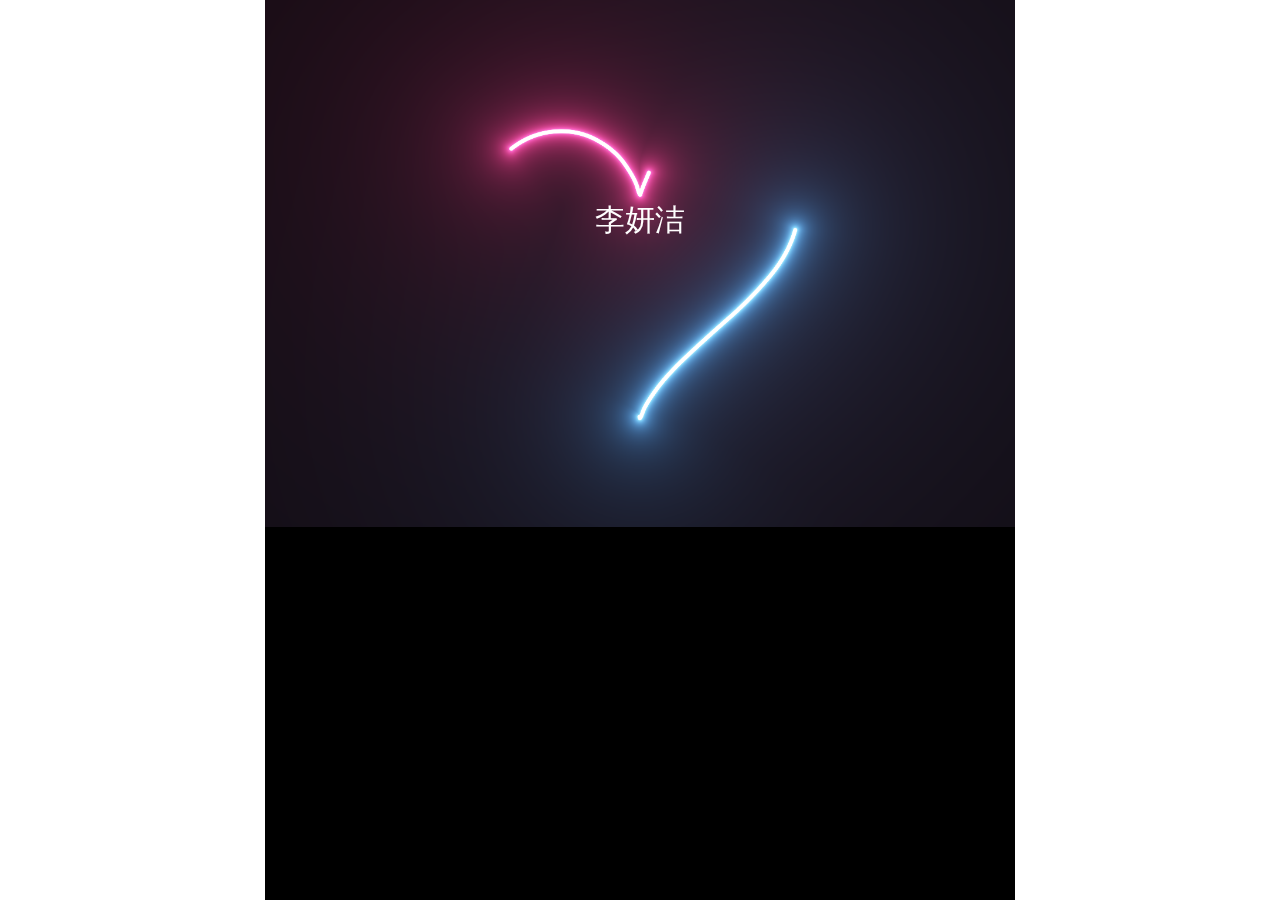
<file: docs/love1/index.html>
<!DOCTYPE html>
<html lang="en">
  <head>
    <meta charset="UTF-8" />
    <meta
      name="viewport"
      content="width=device-width, user-scalable=no, initial-scale=1.0, maximum-scale=1.0, minimum-scale=1.0"
    />
    <meta http-equiv="content-type" content="text/html" />
    <meta http-equiv="X-UA-Compatible" content="IE=Edge,chrome=1" />
    <meta name="format-detection" content="telephone=no" />
    <meta name="app-mobile-web-app-capable" content="yes" />
    <title>李妍洁</title>
    <style>
      @charset "UTF-8";
      body {
        margin: 0;
        box-sizing: border-box;
      }
      * {
        box-sizing: border-box;
      }
      a:active,
      a:hover {
        outline: 0;
      }
      button,
      input,
      optgroup,
      select,
      textarea {
        color: inherit;
        font: inherit;
        margin: 0;
      }
      button,
      html input[type="button"],
      input[type="reset"],
      input[type="submit"] {
        cursor: pointer;
      }
      table {
        border-collapse: collapse;
        border-spacing: 0;
      }
      td,
      th {
        padding: 0;
      }
      img {
        vertical-align: middle;
        border: 0;
      }
      @-ms-viewport {
        width: device-width;
      }
      html {
        -webkit-tap-highlight-color: transparent;
        height: 100%;
        min-width: 320px;
        overflow-x: hidden;
      }
      body {
        font-family: system-ui, -apple-system,
          /* Firefox supports this but not yet `system-ui` */ "Segoe UI", Roboto,
          Helvetica, Arial, sans-serif, "Apple Color Emoji", "Segoe UI Emoji";
        height: 100%;
      }
      html,
      body {
        /* font-size: 50px; */
        width: 100%;
        height: 100%;
      }
      h1,
      h2,
      h3,
      h4,
      h5,
      h6,
      .h1,
      .h2,
      .h3,
      .h4,
      .h5,
      .h6 {
        font-weight: 500;
        line-height: 1.1;
      }
      h1 small,
      h1 .small,
      h2 small,
      h2 .small,
      h3 small,
      h3 .small,
      h4 small,
      h4 .small,
      h5 small,
      h5 .small,
      h6 small,
      h6 .small,
      .h1 small,
      .h1 .small,
      .h2 small,
      .h2 .small,
      .h3 small,
      .h3 .small,
      .h4 small,
      .h4 .small,
      .h5 small,
      .h5 .small,
      .h6 small,
      .h6 .small {
        font-weight: 400;
        line-height: 1;
      }
      h1,
      .h1,
      h2,
      .h2,
      h3,
      .h3 {
        margin-top: 0.28rem;
        margin-bottom: 0.14rem;
      }
      h1 small,
      h1 .small,
      .h1 small,
      .h1 .small,
      h2 small,
      h2 .small,
      .h2 small,
      .h2 .small,
      h3 small,
      h3 .small,
      .h3 small,
      .h3 .small {
        font-size: 65%;
      }
      h4,
      .h4,
      h5,
      .h5,
      h6,
      .h6 {
        margin-top: 0.14rem;
        margin-bottom: 0.14rem;
      }
      h4 small,
      h4 .small,
      .h4 small,
      .h4 .small,
      h5 small,
      h5 .small,
      .h5 small,
      .h5 .small,
      h6 small,
      h6 .small,
      .h6 small,
      .h6 .small {
        font-size: 75%;
      }
      h1,
      .h1 {
        font-size: 0.364rem;
      }
      h2,
      .h2 {
        font-size: 0.2996rem;
      }
      h3,
      .h3 {
        font-size: 0.238rem;
      }
      h4,
      .h4 {
        font-size: 0.175rem;
      }
      h5,
      .h5 {
        font-size: 0.14rem;
      }
      h6,
      .h6 {
        font-size: 0.119rem;
      }
      h6 {
        margin-top: 0;
        margin-bottom: 0;
      }
      input,
      button,
      select,
      textarea {
        font-family: inherit;
        font-size: inherit;
        line-height: inherit;
      }
      a {
        color: #65c2ff;
        text-decoration: none;
        outline: 0;
      }
      a:focus {
        outline: thin dotted;
        outline: 5px auto -webkit-focus-ring-color;
        outline-offset: -2px;
      }
      a.react,
      label.react {
        display: block;
        color: inherit;
        height: 100%;
      }
      a.react:active,
      a.react.react-active,
      label.react:active {
        background: rgba(0, 0, 0, 0.1);
      }
      ul {
        margin: 0;
        padding: 0;
        list-style-type: none;
      }
      hr {
        margin-top: 0.28rem;
        margin-bottom: 0.28rem;
        border: 0;
        border-top: 1px solid #ddd8ce;
      }
      p,
      h6 {
        line-height: 1.41;
        text-align: justify;
        margin: -0.2em 0;
        word-break: break-all;
      }
      weak,
      small {
        color: #666;
      }
      .color-weak {
        color: #666 !important;
      }
      .color-weaker {
        color: #999 !important;
      }
      .color-strong {
        color: #06c1ae !important;
      }
      .color-stronger {
        color: #cc7a00 !important;
      }
      .color-ok {
        color: #6bbd00 !important;
      }
      .color-warning {
        color: #fa7251 !important;
      }
      space {
        display: inline-block;
        width: 0.12rem;
      }
      .clearfix:before,
      .clearfix:after {
        content: " ";
        display: table;
      }
      .clearfix:after {
        clear: both;
      }
      .center-block {
        display: block;
        margin-left: auto;
        margin-right: auto;
      }
      .pull-right {
        float: right !important;
      }
      .pull-left {
        float: left !important;
      }
      .hide {
        display: none !important;
      }
      .invisible {
        visibility: hidden;
      }
      .text-hide {
        font: 0/0 a;
        color: transparent;
        text-shadow: none;
        background-color: transparent;
        border: 0;
      }
      /* 内容 */
      #app {
        max-width: 750px;
        height: 100%;
        margin: 0 auto;
        background-size: cover;
        position: relative;
        display: flex;
        justify-content: center;
        font-size: 14px;
        background: #000;
        color: #fff;
      }
      .wrap {
        width: 100%;
        position: relative;
      }
      .name {
        width: 100%;
        font-size: 30px;
        text-align: center;
        position: absolute;
        top: 2rem;
      }
      #canvas {
        margin: 0 auto;
        width: 100%;
      }
    </style>
    <script>
      !(function (win, doc) {
        function setFontSize() {
          var winWidth = window.innerWidth;
          var size = (winWidth / 750) * 100; //当前屏幕下的字体大小
          doc.documentElement.style.fontSize = (size < 100 ? size : 100) + "px";
        }
        var evt = "onorientationchange" in win ? "orientationchange" : "resize";
        var timer = null;
        win.addEventListener(
          evt,
          function () {
            clearTimeout(timer);
            timer = setTimeout(setFontSize, 100);
          },
          false
        );
        win.addEventListener(
          "pageshow",
          function (e) {
            if (e.persisted) {
              clearTimeout(timer);
              timer = setTimeout(setFontSize, 100);
            }
          },
          false
        );
        setFontSize();
      })(window, document);
    </script>
  </head>
  <body>
    <div id="app">
      <div class="wrap">
        <div class="name">李妍洁</div>
        <canvas id="canvas"> 当前浏览器不支持Canvas ， 请更换浏览器！ </canvas>
      </div>
    </div>
    <script>
      var canvas = document.getElementById("canvas");

      canvas.width = window.innerWidth;
      canvas.height = window.innerHeight;

      // Initialize the GL context
      var gl = canvas.getContext("webgl");
      if (!gl) {
        console.error("Unable to initialize WebGL.");
      }

      //Time
      var time = 0.0;

      //************** Shader sources **************

      var vertexSource = `
attribute vec2 position;
void main() {
	gl_Position = vec4(position, 0.0, 1.0);
}
`;

      var fragmentSource = `
precision highp float;

uniform float width;
uniform float height;
vec2 resolution = vec2(width, height);

uniform float time;

#define POINT_COUNT 8

vec2 points[POINT_COUNT];
const float speed = -0.5;
const float len = 0.25;
float intensity = 1.3;
float radius = 0.008;

//https://www.shadertoy.com/view/MlKcDD
//Signed distance to a quadratic bezier
float sdBezier(vec2 pos, vec2 A, vec2 B, vec2 C){    
	vec2 a = B - A;
	vec2 b = A - 2.0*B + C;
	vec2 c = a * 2.0;
	vec2 d = A - pos;

	float kk = 1.0 / dot(b,b);
	float kx = kk * dot(a,b);
	float ky = kk * (2.0*dot(a,a)+dot(d,b)) / 3.0;
	float kz = kk * dot(d,a);      

	float res = 0.0;

	float p = ky - kx*kx;
	float p3 = p*p*p;
	float q = kx*(2.0*kx*kx - 3.0*ky) + kz;
	float h = q*q + 4.0*p3;

	if(h >= 0.0){ 
		h = sqrt(h);
		vec2 x = (vec2(h, -h) - q) / 2.0;
		vec2 uv = sign(x)*pow(abs(x), vec2(1.0/3.0));
		float t = uv.x + uv.y - kx;
		t = clamp( t, 0.0, 1.0 );

		// 1 root
		vec2 qos = d + (c + b*t)*t;
		res = length(qos);
	}else{
		float z = sqrt(-p);
		float v = acos( q/(p*z*2.0) ) / 3.0;
		float m = cos(v);
		float n = sin(v)*1.732050808;
		vec3 t = vec3(m + m, -n - m, n - m) * z - kx;
		t = clamp( t, 0.0, 1.0 );

		// 3 roots
		vec2 qos = d + (c + b*t.x)*t.x;
		float dis = dot(qos,qos);
        
		res = dis;

		qos = d + (c + b*t.y)*t.y;
		dis = dot(qos,qos);
		res = min(res,dis);
		
		qos = d + (c + b*t.z)*t.z;
		dis = dot(qos,qos);
		res = min(res,dis);

		res = sqrt( res );
	}
    
	return res;
}


//http://mathworld.wolfram.com/HeartCurve.html
vec2 getHeartPosition(float t){
	return vec2(16.0 * sin(t) * sin(t) * sin(t),
							-(13.0 * cos(t) - 5.0 * cos(2.0*t)
							- 2.0 * cos(3.0*t) - cos(4.0*t)));
}

//https://www.shadertoy.com/view/3s3GDn
float getGlow(float dist, float radius, float intensity){
	return pow(radius/dist, intensity);
}

float getSegment(float t, vec2 pos, float offset, float scale){
	for(int i = 0; i < POINT_COUNT; i++){
		points[i] = getHeartPosition(offset + float(i)*len + fract(speed * t) * 6.28);
	}
    
	vec2 c = (points[0] + points[1]) / 2.0;
	vec2 c_prev;
	float dist = 10000.0;
    
	for(int i = 0; i < POINT_COUNT-1; i++){
		//https://tinyurl.com/y2htbwkm
		c_prev = c;
		c = (points[i] + points[i+1]) / 2.0;
		dist = min(dist, sdBezier(pos, scale * c_prev, scale * points[i], scale * c));
	}
	return max(0.0, dist);
}

void main(){
	vec2 uv = gl_FragCoord.xy/resolution.xy;
	float widthHeightRatio = resolution.x/resolution.y;
	vec2 centre = vec2(0.5, 0.5);
	vec2 pos = centre - uv;
	pos.y /= widthHeightRatio;
	//Shift upwards to centre heart
	pos.y += 0.02;
	float scale = 0.000015 * height;
	
	float t = time;
    
	//Get first segment
  float dist = getSegment(t, pos, 0.0, scale);
  float glow = getGlow(dist, radius, intensity);
  
  vec3 col = vec3(0.0);

	//White core
  col += 10.0*vec3(smoothstep(0.003, 0.001, dist));
  //Pink glow
  col += glow * vec3(1.0,0.05,0.3);
  
  //Get second segment
  dist = getSegment(t, pos, 3.4, scale);
  glow = getGlow(dist, radius, intensity);
  
  //White core
  col += 10.0*vec3(smoothstep(0.003, 0.001, dist));
  //Blue glow
  col += glow * vec3(0.1,0.4,1.0);
        
	//Tone mapping
	col = 1.0 - exp(-col);

	//Gamma
	col = pow(col, vec3(0.4545));

	//Output to screen
 	gl_FragColor = vec4(col,1.0);
}
`;

      //************** Utility functions **************

      window.addEventListener("resize", onWindowResize, false);

      function onWindowResize() {
        canvas.width = window.innerWidth;
        canvas.height = window.innerHeight;
        gl.viewport(0, 0, canvas.width, canvas.height);
        gl.uniform1f(widthHandle, window.innerWidth);
        gl.uniform1f(heightHandle, window.innerHeight);
      }

      //Compile shader and combine with source
      function compileShader(shaderSource, shaderType) {
        var shader = gl.createShader(shaderType);
        gl.shaderSource(shader, shaderSource);
        gl.compileShader(shader);
        if (!gl.getShaderParameter(shader, gl.COMPILE_STATUS)) {
          throw "Shader compile failed with: " + gl.getShaderInfoLog(shader);
        }
        return shader;
      }

      //From https://codepen.io/jlfwong/pen/GqmroZ
      //Utility to complain loudly if we fail to find the attribute/uniform
      function getAttribLocation(program, name) {
        var attributeLocation = gl.getAttribLocation(program, name);
        if (attributeLocation === -1) {
          throw "Cannot find attribute " + name + ".";
        }
        return attributeLocation;
      }

      function getUniformLocation(program, name) {
        var attributeLocation = gl.getUniformLocation(program, name);
        if (attributeLocation === -1) {
          throw "Cannot find uniform " + name + ".";
        }
        return attributeLocation;
      }

      //************** Create shaders **************

      //Create vertex and fragment shaders
      var vertexShader = compileShader(vertexSource, gl.VERTEX_SHADER);
      var fragmentShader = compileShader(fragmentSource, gl.FRAGMENT_SHADER);

      //Create shader programs
      var program = gl.createProgram();
      gl.attachShader(program, vertexShader);
      gl.attachShader(program, fragmentShader);
      gl.linkProgram(program);

      gl.useProgram(program);

      //Set up rectangle covering entire canvas
      var vertexData = new Float32Array([
        -1.0,
        1.0, // top left
        -1.0,
        -1.0, // bottom left
        1.0,
        1.0, // top right
        1.0,
        -1.0, // bottom right
      ]);

      //Create vertex buffer
      var vertexDataBuffer = gl.createBuffer();
      gl.bindBuffer(gl.ARRAY_BUFFER, vertexDataBuffer);
      gl.bufferData(gl.ARRAY_BUFFER, vertexData, gl.STATIC_DRAW);

      // Layout of our data in the vertex buffer
      var positionHandle = getAttribLocation(program, "position");

      gl.enableVertexAttribArray(positionHandle);
      gl.vertexAttribPointer(
        positionHandle,
        2, // position is a vec2 (2 values per component)
        gl.FLOAT, // each component is a float
        false, // don't normalize values
        2 * 4, // two 4 byte float components per vertex (32 bit float is 4 bytes)
        0 // how many bytes inside the buffer to start from
      );

      //Set uniform handle
      var timeHandle = getUniformLocation(program, "time");
      var widthHandle = getUniformLocation(program, "width");
      var heightHandle = getUniformLocation(program, "height");

      gl.uniform1f(widthHandle, window.innerWidth);
      gl.uniform1f(heightHandle, window.innerHeight);

      var lastFrame = Date.now();
      var thisFrame;

      function draw() {
        //Update time
        thisFrame = Date.now();
        time += (thisFrame - lastFrame) / 1000;
        lastFrame = thisFrame;

        //Send uniforms to program
        gl.uniform1f(timeHandle, time);
        //Draw a triangle strip connecting vertices 0-4
        gl.drawArrays(gl.TRIANGLE_STRIP, 0, 4);

        requestAnimationFrame(draw);
      }

      draw();
    </script>
  </body>
</html>
</file>
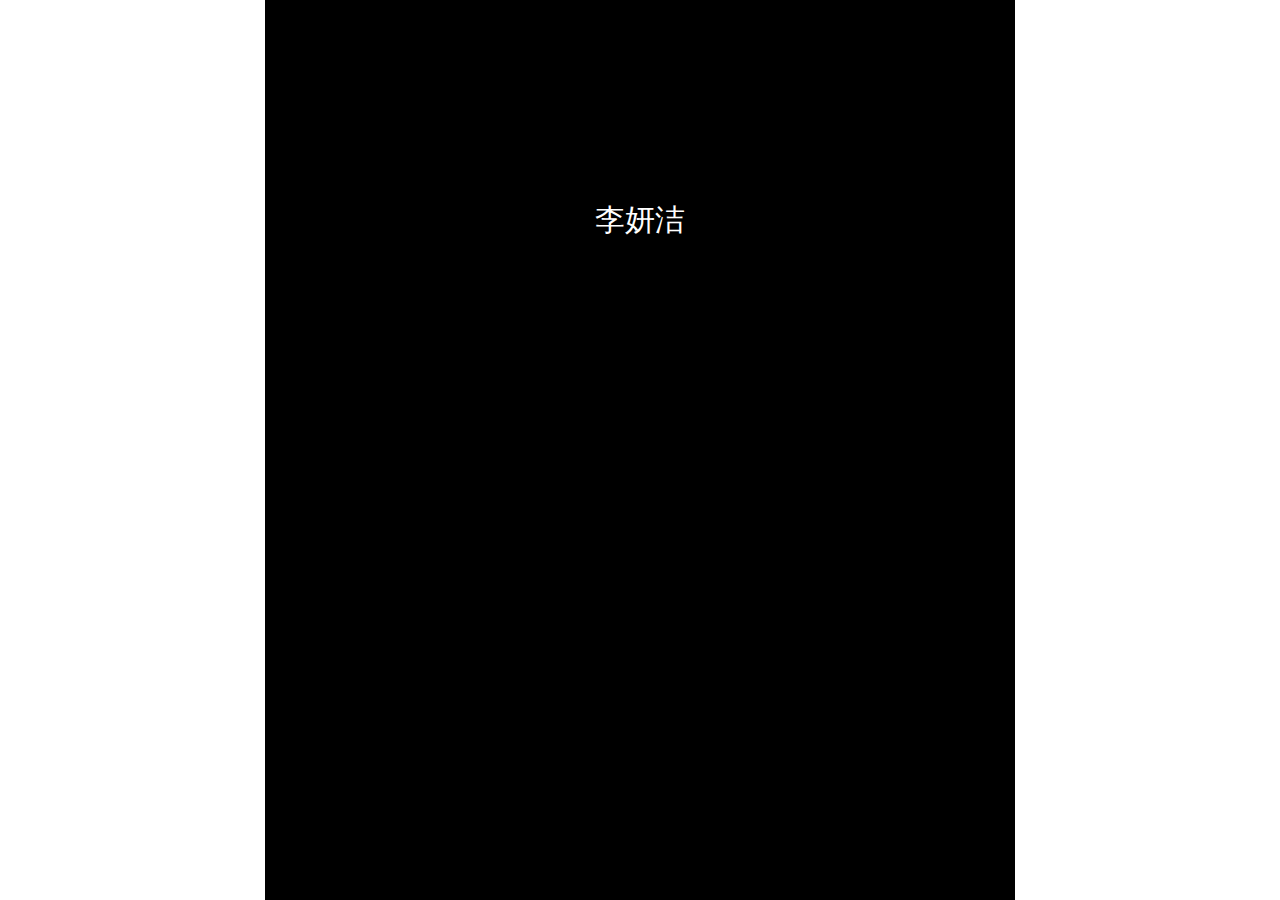
<file: docs/index2.html>
<!DOCTYPE html>
<html lang="en">
  <head>
    <meta charset="UTF-8" />
    <meta
      name="viewport"
      content="width=device-width, user-scalable=no, initial-scale=1.0, maximum-scale=1.0, minimum-scale=1.0"
    />
    <meta http-equiv="content-type" content="text/html" />
    <meta http-equiv="X-UA-Compatible" content="IE=Edge,chrome=1" />
    <meta name="format-detection" content="telephone=no" />
    <meta name="app-mobile-web-app-capable" content="yes" />
    <title>李妍洁</title>
    <script>
      !(function (win, doc) {
        function setFontSize() {
          var winWidth = window.innerWidth;
          var size = (winWidth / 750) * 100; //当前屏幕下的字体大小
          doc.documentElement.style.fontSize = (size < 100 ? size : 100) + "px";
        }
        var evt = "onorientationchange" in win ? "orientationchange" : "resize";
        var timer = null;
        win.addEventListener(
          evt,
          function () {
            clearTimeout(timer);
            timer = setTimeout(setFontSize, 100);
          },
          false
        );
        win.addEventListener(
          "pageshow",
          function (e) {
            if (e.persisted) {
              clearTimeout(timer);
              timer = setTimeout(setFontSize, 100);
            }
          },
          false
        );
        setFontSize();
      })(window, document);
    </script>
    <style>
      @charset "UTF-8";
      body {
        margin: 0;
        box-sizing: border-box;
      }
      * {
        box-sizing: border-box;
      }
      a:active,
      a:hover {
        outline: 0;
      }
      button,
      input,
      optgroup,
      select,
      textarea {
        color: inherit;
        font: inherit;
        margin: 0;
      }
      button,
      html input[type="button"],
      input[type="reset"],
      input[type="submit"] {
        cursor: pointer;
      }
      table {
        border-collapse: collapse;
        border-spacing: 0;
      }
      td,
      th {
        padding: 0;
      }
      img {
        vertical-align: middle;
        border: 0;
      }
      @-ms-viewport {
        width: device-width;
      }
      html {
        -webkit-tap-highlight-color: transparent;
        height: 100%;
        min-width: 320px;
        overflow-x: hidden;
      }
      body {
        font-family: system-ui, -apple-system,
          /* Firefox supports this but not yet `system-ui` */ "Segoe UI", Roboto,
          Helvetica, Arial, sans-serif, "Apple Color Emoji", "Segoe UI Emoji";
        height: 100%;
      }
      html,
      body {
        /* font-size: 50px; */
        width: 100%;
        height: 100%;
      }
      h1,
      h2,
      h3,
      h4,
      h5,
      h6,
      .h1,
      .h2,
      .h3,
      .h4,
      .h5,
      .h6 {
        font-weight: 500;
        line-height: 1.1;
      }
      h1 small,
      h1 .small,
      h2 small,
      h2 .small,
      h3 small,
      h3 .small,
      h4 small,
      h4 .small,
      h5 small,
      h5 .small,
      h6 small,
      h6 .small,
      .h1 small,
      .h1 .small,
      .h2 small,
      .h2 .small,
      .h3 small,
      .h3 .small,
      .h4 small,
      .h4 .small,
      .h5 small,
      .h5 .small,
      .h6 small,
      .h6 .small {
        font-weight: 400;
        line-height: 1;
      }
      h1,
      .h1,
      h2,
      .h2,
      h3,
      .h3 {
        margin-top: 0.28rem;
        margin-bottom: 0.14rem;
      }
      h1 small,
      h1 .small,
      .h1 small,
      .h1 .small,
      h2 small,
      h2 .small,
      .h2 small,
      .h2 .small,
      h3 small,
      h3 .small,
      .h3 small,
      .h3 .small {
        font-size: 65%;
      }
      h4,
      .h4,
      h5,
      .h5,
      h6,
      .h6 {
        margin-top: 0.14rem;
        margin-bottom: 0.14rem;
      }
      h4 small,
      h4 .small,
      .h4 small,
      .h4 .small,
      h5 small,
      h5 .small,
      .h5 small,
      .h5 .small,
      h6 small,
      h6 .small,
      .h6 small,
      .h6 .small {
        font-size: 75%;
      }
      h1,
      .h1 {
        font-size: 0.364rem;
      }
      h2,
      .h2 {
        font-size: 0.2996rem;
      }
      h3,
      .h3 {
        font-size: 0.238rem;
      }
      h4,
      .h4 {
        font-size: 0.175rem;
      }
      h5,
      .h5 {
        font-size: 0.14rem;
      }
      h6,
      .h6 {
        font-size: 0.119rem;
      }
      h6 {
        margin-top: 0;
        margin-bottom: 0;
      }
      input,
      button,
      select,
      textarea {
        font-family: inherit;
        font-size: inherit;
        line-height: inherit;
      }
      a {
        color: #65c2ff;
        text-decoration: none;
        outline: 0;
      }
      a:focus {
        outline: thin dotted;
        outline: 5px auto -webkit-focus-ring-color;
        outline-offset: -2px;
      }
      a.react,
      label.react {
        display: block;
        color: inherit;
        height: 100%;
      }
      a.react:active,
      a.react.react-active,
      label.react:active {
        background: rgba(0, 0, 0, 0.1);
      }
      ul {
        margin: 0;
        padding: 0;
        list-style-type: none;
      }
      hr {
        margin-top: 0.28rem;
        margin-bottom: 0.28rem;
        border: 0;
        border-top: 1px solid #ddd8ce;
      }
      p,
      h6 {
        line-height: 1.41;
        text-align: justify;
        margin: -0.2em 0;
        word-break: break-all;
      }
      weak,
      small {
        color: #666;
      }
      .color-weak {
        color: #666 !important;
      }
      .color-weaker {
        color: #999 !important;
      }
      .color-strong {
        color: #06c1ae !important;
      }
      .color-stronger {
        color: #cc7a00 !important;
      }
      .color-ok {
        color: #6bbd00 !important;
      }
      .color-warning {
        color: #fa7251 !important;
      }
      space {
        display: inline-block;
        width: 0.12rem;
      }
      .clearfix:before,
      .clearfix:after {
        content: " ";
        display: table;
      }
      .clearfix:after {
        clear: both;
      }
      .center-block {
        display: block;
        margin-left: auto;
        margin-right: auto;
      }
      .pull-right {
        float: right !important;
      }
      .pull-left {
        float: left !important;
      }
      .hide {
        display: none !important;
      }
      .invisible {
        visibility: hidden;
      }
      .text-hide {
        font: 0/0 a;
        color: transparent;
        text-shadow: none;
        background-color: transparent;
        border: 0;
      }
      /* 内容 */
      #app {
        max-width: 750px;
        height: 100%;
        margin: 0 auto;
        background-size: cover;
        position: relative;
        display: flex;
        justify-content: center;
        font-size: 14px;
        background: #000;
        color: #fff;
      }
      .wrap {
        width: 100%;
        position: relative;
      }
      .name {
        width: 100%;
        font-size: 30px;
        text-align: center;
        position: absolute;
        top: 2rem;
      }
      #canvas {
        margin: 0 auto;
        width: 100%;
      }
    </style>
  </head>
  <body>
    <div id="app">
      <div class="wrap">
        <div class="name">李妍洁</div>
        <canvas id="canvas"> 当前浏览器不支持Canvas ， 请更换浏览器！ </canvas>
      </div>
    </div>
    <script></script>
  </body>
</html>
</file>
